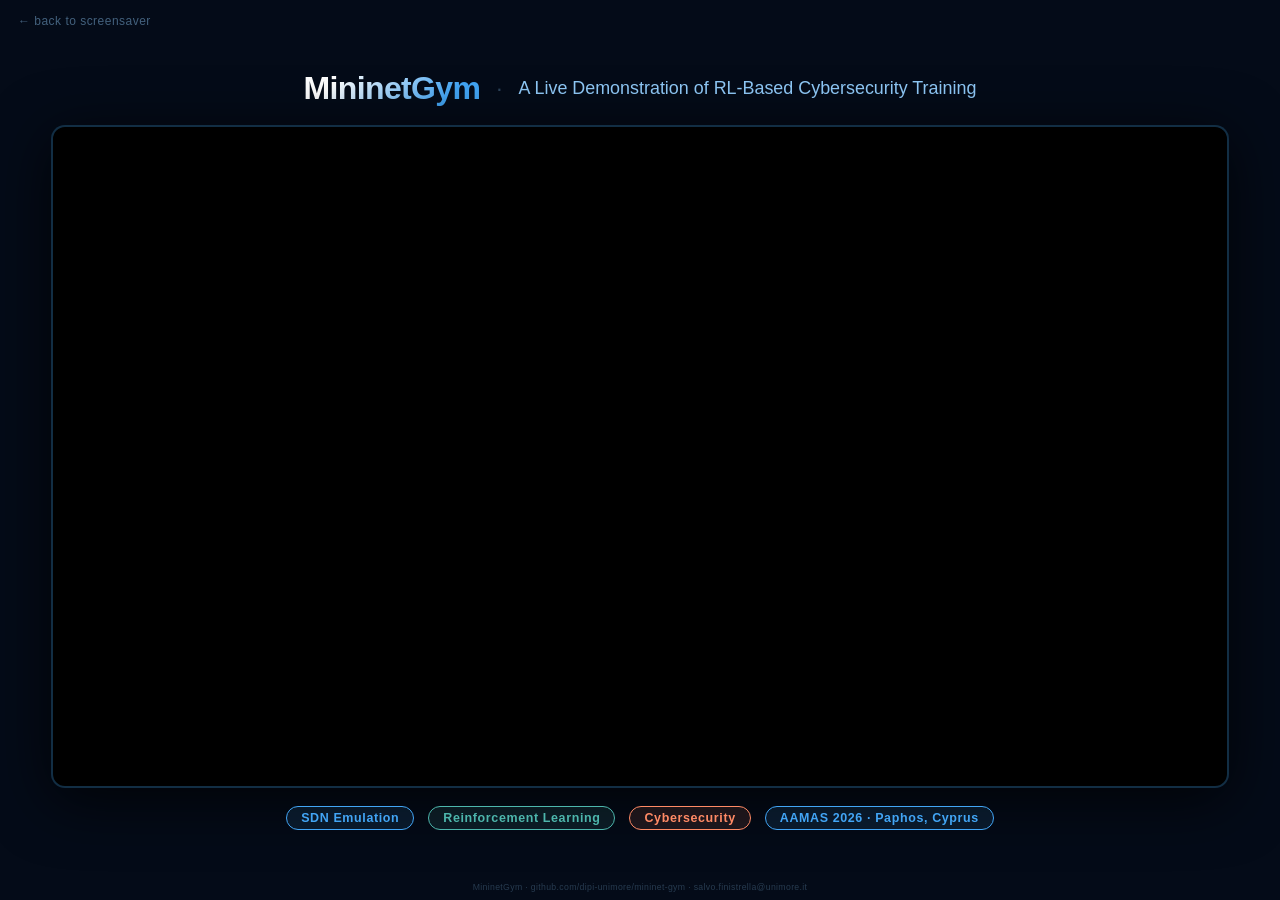
<file: app/static/video.html>
<!DOCTYPE html>
<html lang="en">
<head>
<meta charset="UTF-8">
<meta name="viewport" content="width=device-width, initial-scale=1.0">
<title>MininetGym — Demo Video · AAMAS 2026</title>
<style>
*, *::before, *::after { box-sizing: border-box; margin: 0; padding: 0; }
html, body {
  width: 100%; height: 100%; overflow: hidden;
  background: #040b18;
  font-family: 'Segoe UI', 'Helvetica Neue', Arial, sans-serif;
  color: #e8eaf6;
  display: flex; flex-direction: column; align-items: center; justify-content: center;
  gap: 18px;
}

.top-bar {
  display: flex; align-items: center; gap: 16px; flex-shrink: 0;
}
.top-logo {
  font-size: clamp(1.4rem, 2.5vw, 2.2rem); font-weight: 900; letter-spacing: -.02em;
  background: linear-gradient(135deg, #fff 20%, #42A5F5 80%);
  -webkit-background-clip: text; -webkit-text-fill-color: transparent; background-clip: text;
}
.top-sep { color: rgba(144,202,249,.3); font-size: 1.4rem; }
.top-sub {
  font-size: clamp(.85rem, 1.4vw, 1.3rem); color: #90CAF9; font-weight: 300;
}

.player-wrap {
  width: min(92vw, calc((100vh - 160px) * 16 / 9));
  aspect-ratio: 16 / 9;
  border-radius: 14px; overflow: hidden;
  box-shadow: 0 12px 60px rgba(0, 0, 0, .75);
  border: 2px solid rgba(66,165,245,.28);
  background: #000;
  flex-shrink: 0;
}
.player-wrap iframe {
  width: 100%; height: 100%; display: block; border: none;
}

.bottom-bar {
  display: flex; gap: 14px; flex-wrap: wrap; justify-content: center; flex-shrink: 0;
}
.tag {
  display: inline-block; padding: 4px 14px; border-radius: 20px;
  font-size: .78rem; font-weight: 600; letter-spacing: .05em; border: 1px solid;
}
.tb { border-color:#42A5F5; color:#42A5F5; background:rgba(66,165,245,.1); }
.tt { border-color:#4DB6AC; color:#4DB6AC; background:rgba(77,182,172,.1); }
.to { border-color:#FF8A65; color:#FF8A65; background:rgba(255,138,101,.1); }

.back-link {
  position: fixed; top: 14px; left: 18px;
  color: rgba(144,202,249,.45); font-size: .75rem; text-decoration: none;
  letter-spacing: .04em;
  transition: color .2s;
}
.back-link:hover { color: #42A5F5; }

#wm {
  position: fixed; bottom: 8px; left: 50%; transform: translateX(-50%);
  font-size: clamp(.48rem,.68vw,.68rem); color: rgba(144,202,249,.25);
  white-space: nowrap; letter-spacing: .04em;
}
</style>
</head>
<body>

<a class="back-link" href="screensaver.html">← back to screensaver</a>

<div class="top-bar">
  <div class="top-logo">MininetGym</div>
  <div class="top-sep">·</div>
  <div class="top-sub">A Live Demonstration of RL-Based Cybersecurity Training</div>
</div>

<div class="player-wrap">
  <iframe
    src="https://www.youtube.com/embed/sSzUz6w-4H8?autoplay=1&rel=0&modestbranding=1&color=white"
    title="MininetGym Demo Video — AAMAS 2026"
    allow="accelerometer; autoplay; clipboard-write; encrypted-media; gyroscope; picture-in-picture; web-share"
    allowfullscreen>
  </iframe>
</div>

<div class="bottom-bar">
  <span class="tag tb">SDN Emulation</span>
  <span class="tag tt">Reinforcement Learning</span>
  <span class="tag to">Cybersecurity</span>
  <span class="tag tb">AAMAS 2026 · Paphos, Cyprus</span>
</div>

<div id="wm">MininetGym · github.com/dipi-unimore/mininet-gym · salvo.finistrella@unimore.it</div>

</body>
</html>
</file>
